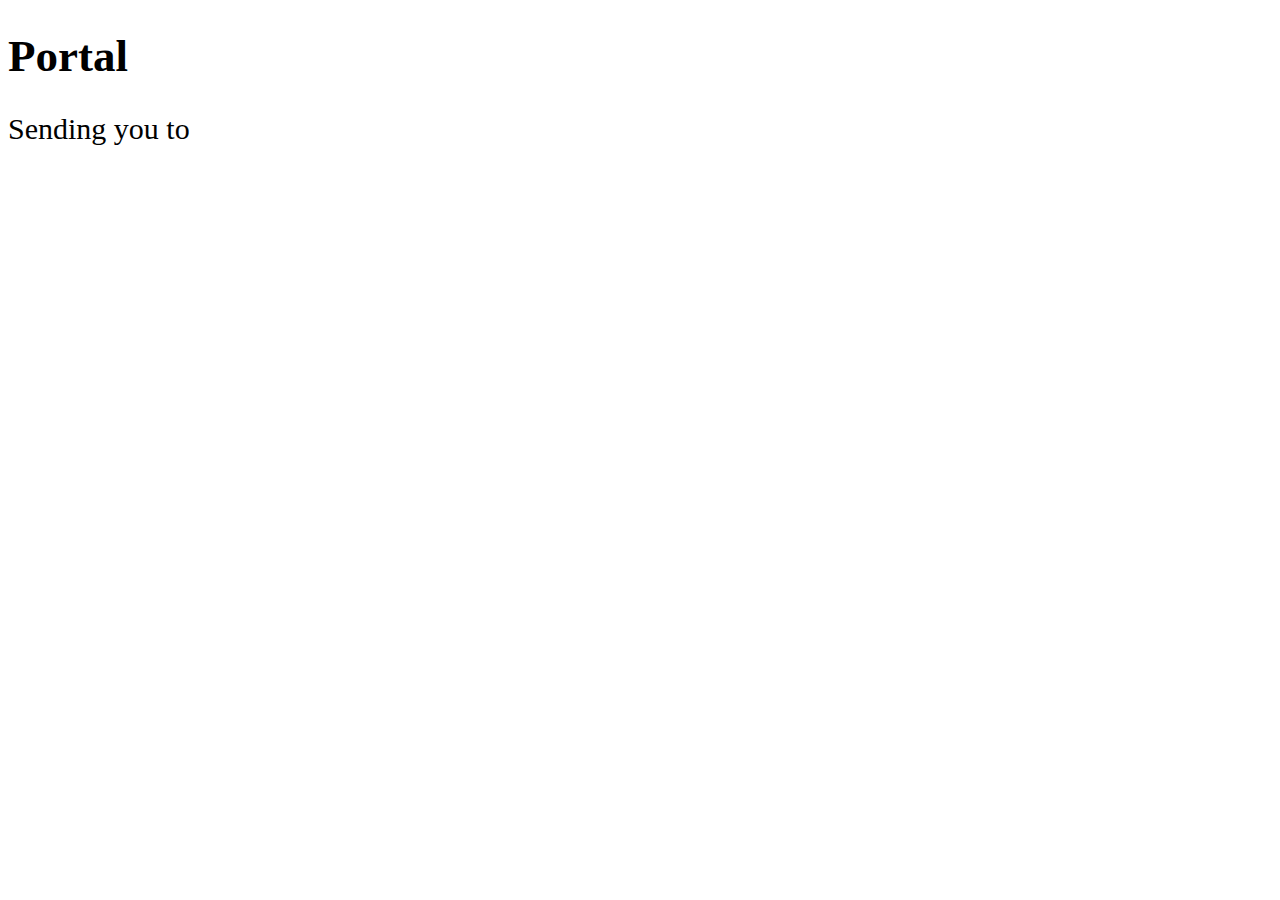
<file: pages/portal/index.html>
<!DOCTYPE html>
<html lang="en">
<head>
    <meta charset="UTF-8">
    <meta name="viewport" content="width=device-width, initial-scale=1.0">
    <title>Portal</title>
</head>
<body>
    <h1 id="header">Portal</h1>
    <p id="label">Sending you to</p>
    <script src="script.js"></script>
    <link rel="stylesheet" href="styles.css">
    
</body>
</html>
</file>
<file: pages/portal/styles.css>
#label {
    font-size: 30px;
}

#header {
    font-size: 45px;
}
</file>
